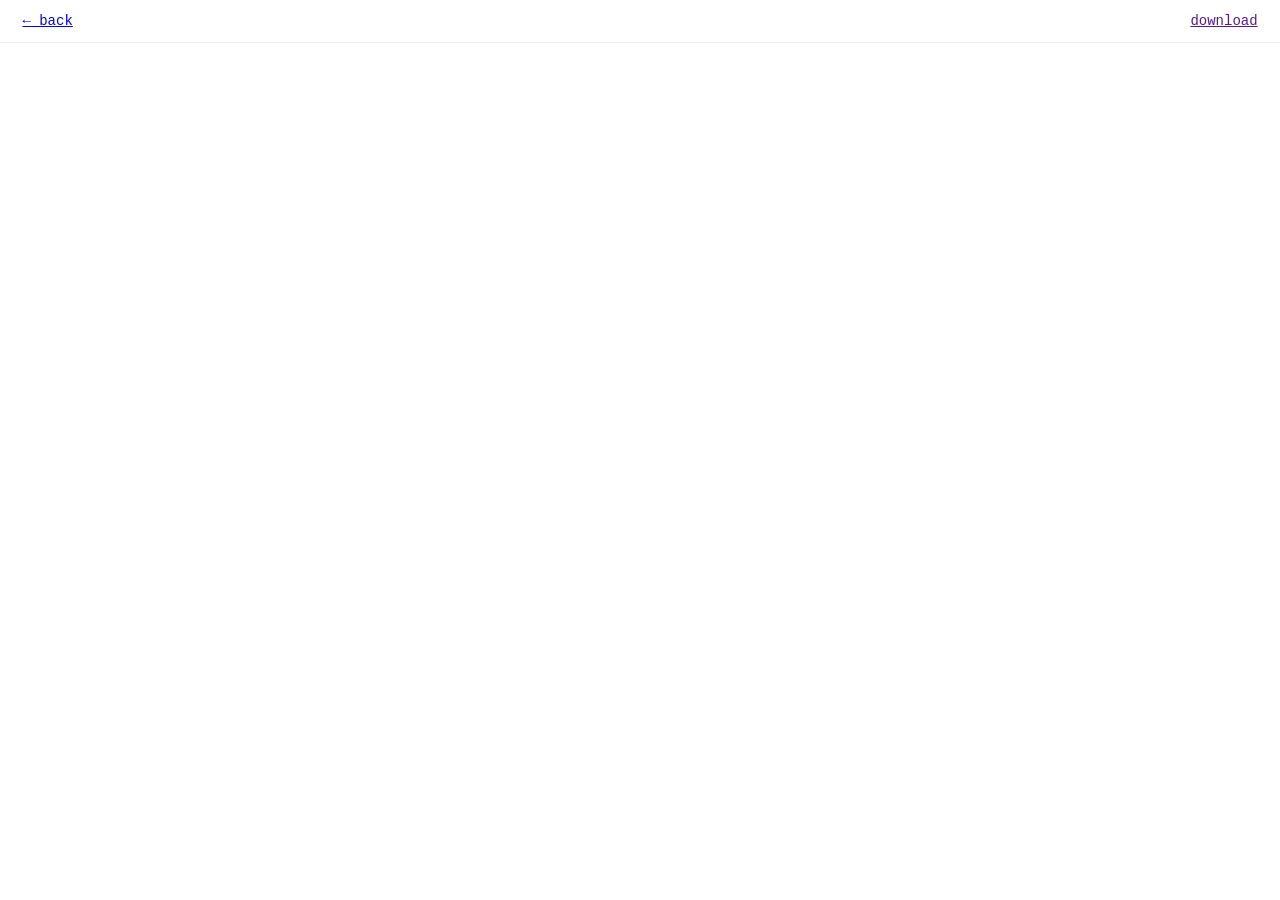
<file: pdf-viewer.html>
<!DOCTYPE html>
<html lang="en">
<head>
  <meta charset="UTF-8">
  <meta name="viewport" content="width=device-width, initial-scale=1.0">
  <title>PDF Viewer</title>
  <style>
    *, *::before, *::after { margin: 0; padding: 0; box-sizing: border-box; }
    body {
      font-family: 'Courier New', Courier, monospace;
      font-size: 15px;
      background: #fff;
      color: #111;
      height: 100vh;
      display: flex;
      flex-direction: column;
    }
    .pdf-header {
      padding: 0.8rem 1.4rem;
      border-bottom: 1px solid #eee;
      display: flex;
      align-items: center;
      gap: 1.6rem;
      flex-shrink: 0;
    }
    .pdf-header a {
      color: #0000ee;
      text-decoration: underline;
      font-size: 14px;
      white-space: nowrap;
    }
    .pdf-header a:visited { color: #551a8b; }
    .pdf-title {
      font-size: 13px;
      color: #666;
      overflow: hidden;
      text-overflow: ellipsis;
      white-space: nowrap;
      flex: 1;
    }
    .pdf-body {
      flex: 1;
      position: relative;
    }
    .pdf-body embed,
    .pdf-body iframe {
      position: absolute;
      inset: 0;
      width: 100%;
      height: 100%;
      border: none;
    }
  </style>
</head>
<body>
  <div class="pdf-header">
    <a id="back-link" href="javascript:history.back()">&larr; back</a>
    <span class="pdf-title" id="pdf-title"></span>
    <a id="download-link" href="" target="_blank" rel="noopener">download</a>
  </div>
  <div class="pdf-body" id="pdf-body"></div>
  <script>
    const params = new URLSearchParams(window.location.search);
    const url = params.get('url') || '';
    const title = params.get('title') || '';
    const backUrl = params.get('back') || '';

    if (backUrl) document.getElementById('back-link').href = decodeURIComponent(backUrl);
    document.getElementById('pdf-title').textContent = title;
    document.title = title || 'PDF Viewer';
    document.getElementById('download-link').href = url;

    if (url) {
      const container = document.getElementById('pdf-body');
      const embed = document.createElement('embed');
      embed.src = url;
      embed.type = 'application/pdf';
      container.appendChild(embed);
    }
  </script>
</body>
</html>
</file>
